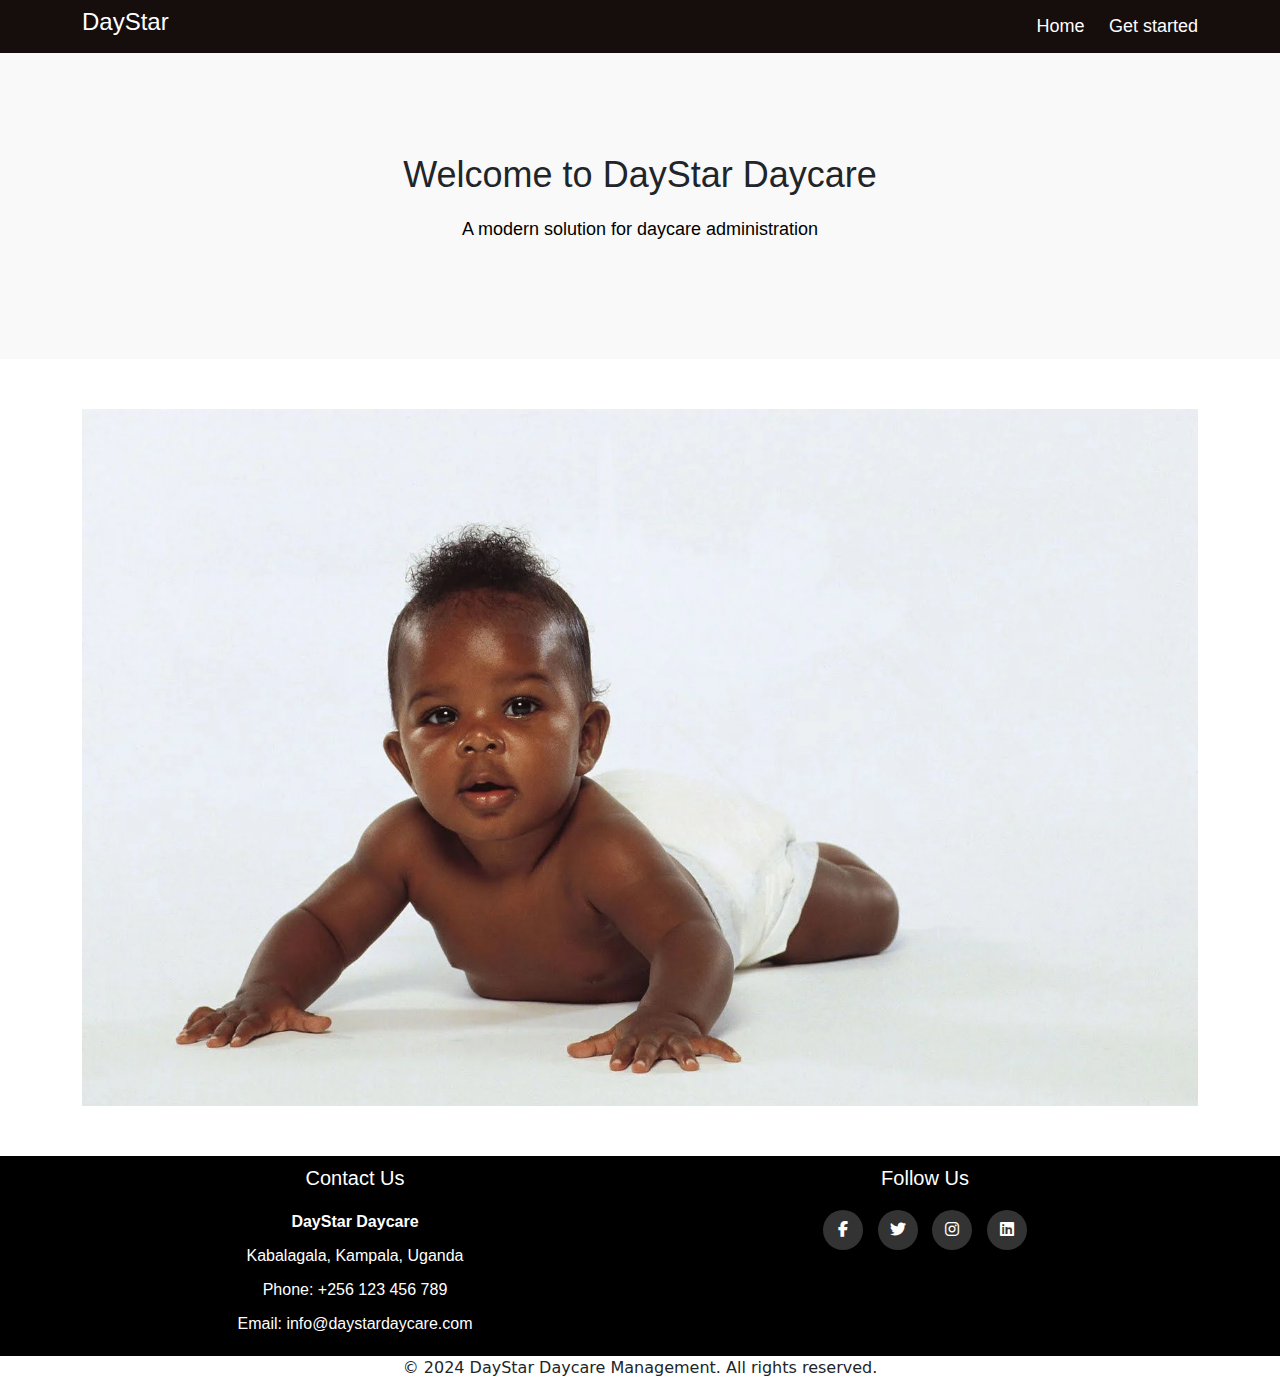
<file: index.html>
<!DOCTYPE html>
<html lang="en">

<head>
    <meta charset="UTF-8">
    <meta name="viewport" content="width=device-width, initial-scale=1.0">
    <title>DayStar Daycare Management</title>
    <link rel="stylesheet" href="styles.css">
    <link rel="stylesheet" href="https://cdnjs.cloudflare.com/ajax/libs/font-awesome/6.5.2/css/all.min.css">
    <link href="https://cdn.jsdelivr.net/npm/bootstrap@5.3.3/dist/css/bootstrap.min.css" rel="stylesheet" integrity="sha384-QWTKZyjpPEjISv5WaRU9OFeRpok6YctnYmDr5pNlyT2bRjXh0JMhjY6hW+ALEwIH" crossorigin="anonymous">
</head>

<body>
    <header>
        <nav class="navbar">
            <div class="container">
                <h1 class="logo">DayStar</h1>
                <ul class="nav-menu">
                    <li><a href="index.html">Home</a></li>
                    <li class="dropdown">
                        <a href="#" class="dropbtn">Get started</a>
                        <div class="dropdown-content">
                            <a href="signup.html">Signup</a>
                            <a href="login.html">Login</a>

                        </div>
                    </li>

                </ul>
            </div>
        </nav>
    </header>
    <main>
        <section class="hero">
            <div class="container">
                <h2>Welcome to DayStar Daycare</h2>
                <p>A modern solution for daycare administration</p>
            </div>
        </section>
        <section class="image-section">
            <div class="container">
                <img src="/images/baby 2.webp" alt="Daycare Image">
            </div>
        </section>
    </main>
    
    <footer>
        <footer class="footer">
            <div class="container">
                <div class="row">
                    <div class="col-md-6">
                        <h4>Contact Us</h4>
                        <p><strong>DayStar Daycare</strong></p>
                        <p>Kabalagala, Kampala, Uganda</p>
                        <p>Phone: +256 123 456 789</p>
                        <p>Email: info@daystardaycare.com</p>
                    </div>
                    <div class="col-md-6">
                        <h4>Follow Us</h4>
                        <ul class="social-icons">
                            <li><a href="#"><i class="fab fa-facebook-f"></i></a></li>
                            <li><a href="#"><i class="fab fa-twitter"></i></a></li>
                            <li><a href="#"><i class="fab fa-instagram"></i></a></li>
                            <li><a href="#"><i class="fab fa-linkedin"></i></a></li>
                        </ul>
                    </div>
                </div>
            </div>
        </footer>

        </div>
        </div>
        </div>
    </footer>

    <p>&copy; 2024 DayStar Daycare Management. All rights reserved.</p>
    </div>
    </footer>
</body>

</html>
</file>
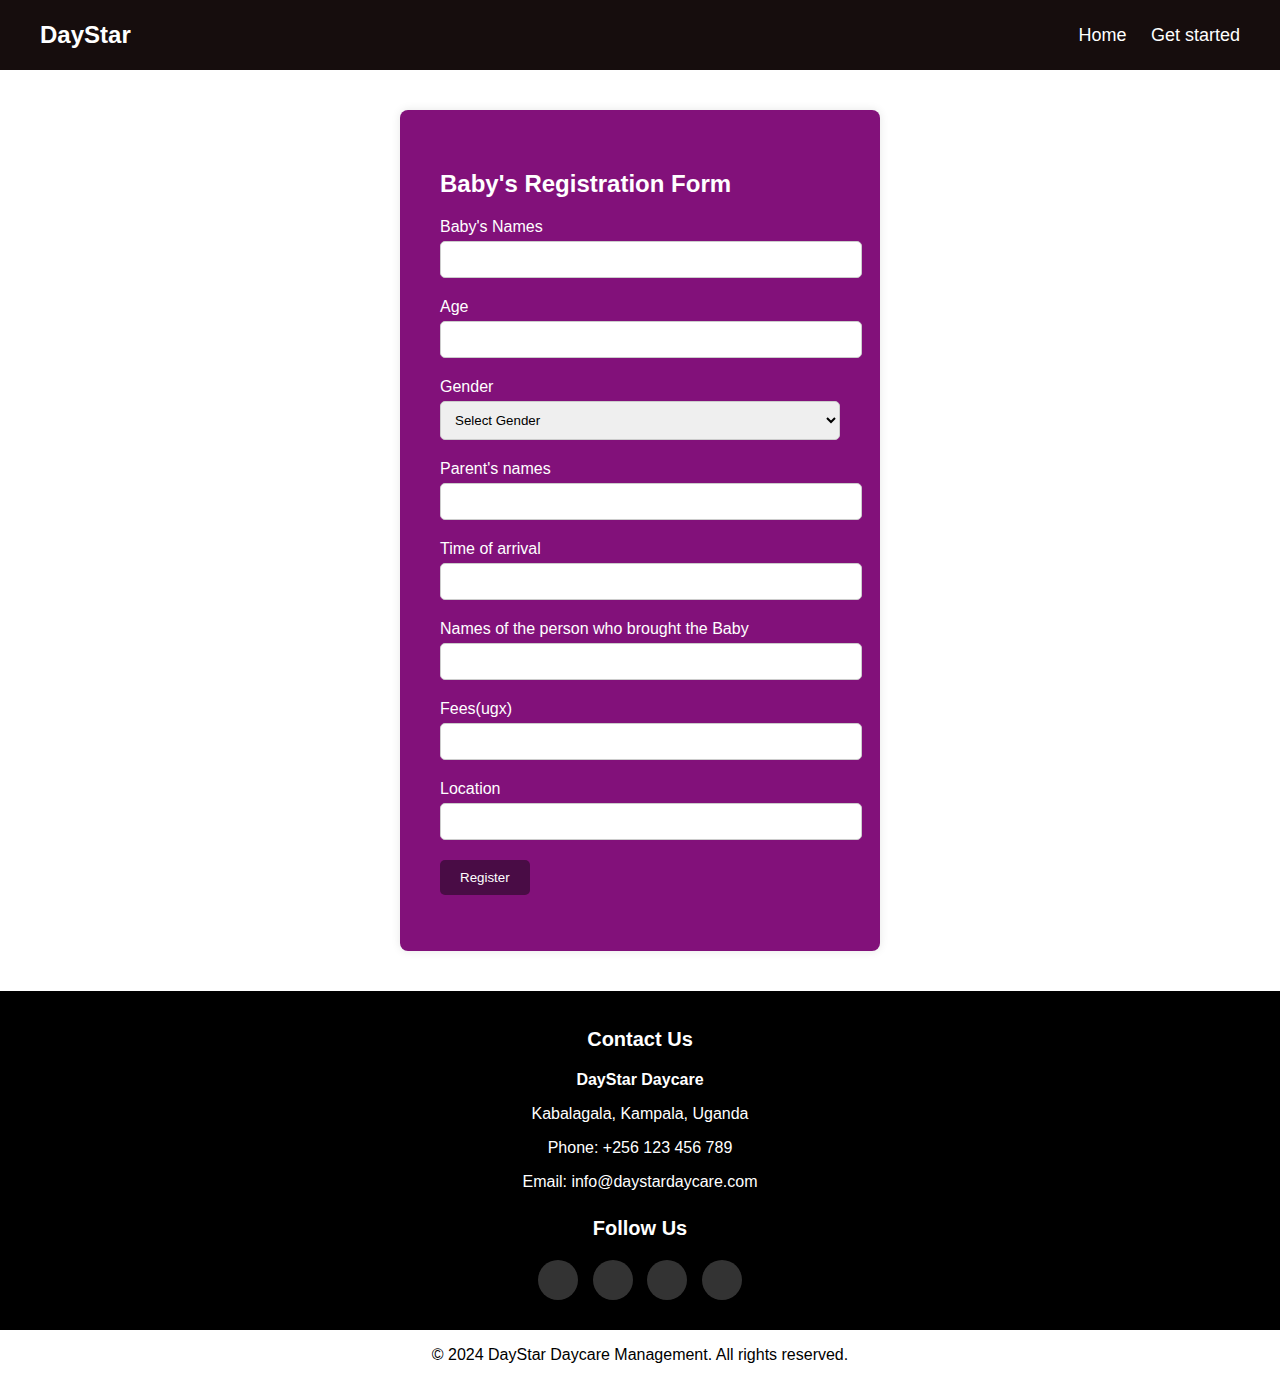
<file: babyz.html>
<!DOCTYPE html>
<html lang="en">

<head>
    <meta charset="UTF-8">
    <meta name="viewport" content="width=device-width, initial-scale=1.0">
    <title> Baby's Registration Form</title>
    <link rel="stylesheet" href="Baby's.css">
    <link rel="stylesheet" href="https://cdnjs.cloudflare.com/ajax/libs/font-awesome/6.5.2/css/all.min.css"
        integrity="sha512-SnH5WK+bZxgPHs44uWIX+LLJAJ9/2PkPKZ5QiAj6Ta86w+fsb2TkcmfRyVX3pBnMFcV7oQPJkl9QevSCWr3W6A=="
        crossorigin="anonymous" referrerpolicy="no-referrer" />
</head>
<header>
    <!--NAV-BAR-->
    <nav class="navbar">
        <div class="container">
            <h1 class="logo">DayStar</h1>
            <ul class="nav-menu">
                <li><a href="index.html">Home</a></li>
                <li class="dropdown">
                    <a href="#" class="dropbtn">Get started</a>
                    <div class="dropdown-content">
                        <a href="signup.html">Signup</a>
                        <a href="login.html">Login</a>

                    </div>
                </li>

            </ul>
        </div>
    </nav>
</header>

<body>

    <!--REGISTRATION FORM-->
    <div class="registration-container">
        <form id="registration-form" class="registration-form">
            <h2>Baby's Registration Form</h2>
            
            <div class="input-group">
                <label for="name">Baby's Names</label>
                <input type="text" id="name" name="name" required>
            </div>
            <div class="input-group">
                <label for="Age">Age</label>
                <input type="Age" id="Age" name="Age" required>
                </div>
                <div class="input-group">
                    <label for="gender">Gender</label>
                    <select id="gender" name="gender" required>
                        <option value="">Select Gender</option>
                        <option value="male">Male</option>
                        <option value="female">Female</option>
                        <option value="other">Other</option>
                    </select>
                </div>
                <div class="input-group">
                    <label for="Parent's names">Parent's names</label>
                    <input type="text" id="Parent's names" name="Parent's names">
                </div>
                <div class="input-group">
                    <label for="time of arrival">Time of arrival</label>
                    <input type="text" id="time of arrival" name="time of arrival" required>
                </div>
                <div class="input-group">
                    <label for="Names of the person who brought the Baby">Names of the person who brought the Baby</label>
                    <input type="text" id="Names of the person who brought the Baby" name="Names of the person who brought the Baby" required>
                </div>
                <div class="input-group">
                    <label for="fees">Fees(ugx)</label>
                    <input type="text" id="fees" name="fees" required>
                </div>
                <div class="input-group">
                    <label for="location">Location</label>
                    <input type="text" id="location" name="location" required>
                </div>
               
            <button type="submit">Register</button>
            <p id="success-message" class="success-message"></p>
        </form>
   </div>

    <!--FOOTER-->
    <footer>
        <footer class="footer">
            <div class="container">
                <div class="row">
                    <div class="col-md-6">
                        <h4>Contact Us</h4>
                        <p><strong>DayStar Daycare</strong></p>
                        <p>Kabalagala, Kampala, Uganda</p>
                        <p>Phone: +256 123 456 789</p>
                        <p>Email: info@daystardaycare.com</p>
                    </div>
                    <div class="col-md-6">
                        <h4>Follow Us</h4>
                        <ul class="social-icons">
                            <li><a href="#"><i class="fab fa-facebook-f"></i></a></li>
                            <li><a href="#"><i class="fab fa-twitter"></i></a></li>
                            <li><a href="#"><i class="fab fa-instagram"></i></a></li>
                            <li><a href="#"><i class="fab fa-linkedin"></i></a></li>
                        </ul>
                    </div>
                </div>
            </div>
        </footer>

        <!--COPYRIGHT-->
        <p>&copy; 2024 DayStar Daycare Management. All rights reserved.</p>

        <script src="/Javascript/sitters.js"></script>
</body>

</html>
</file>
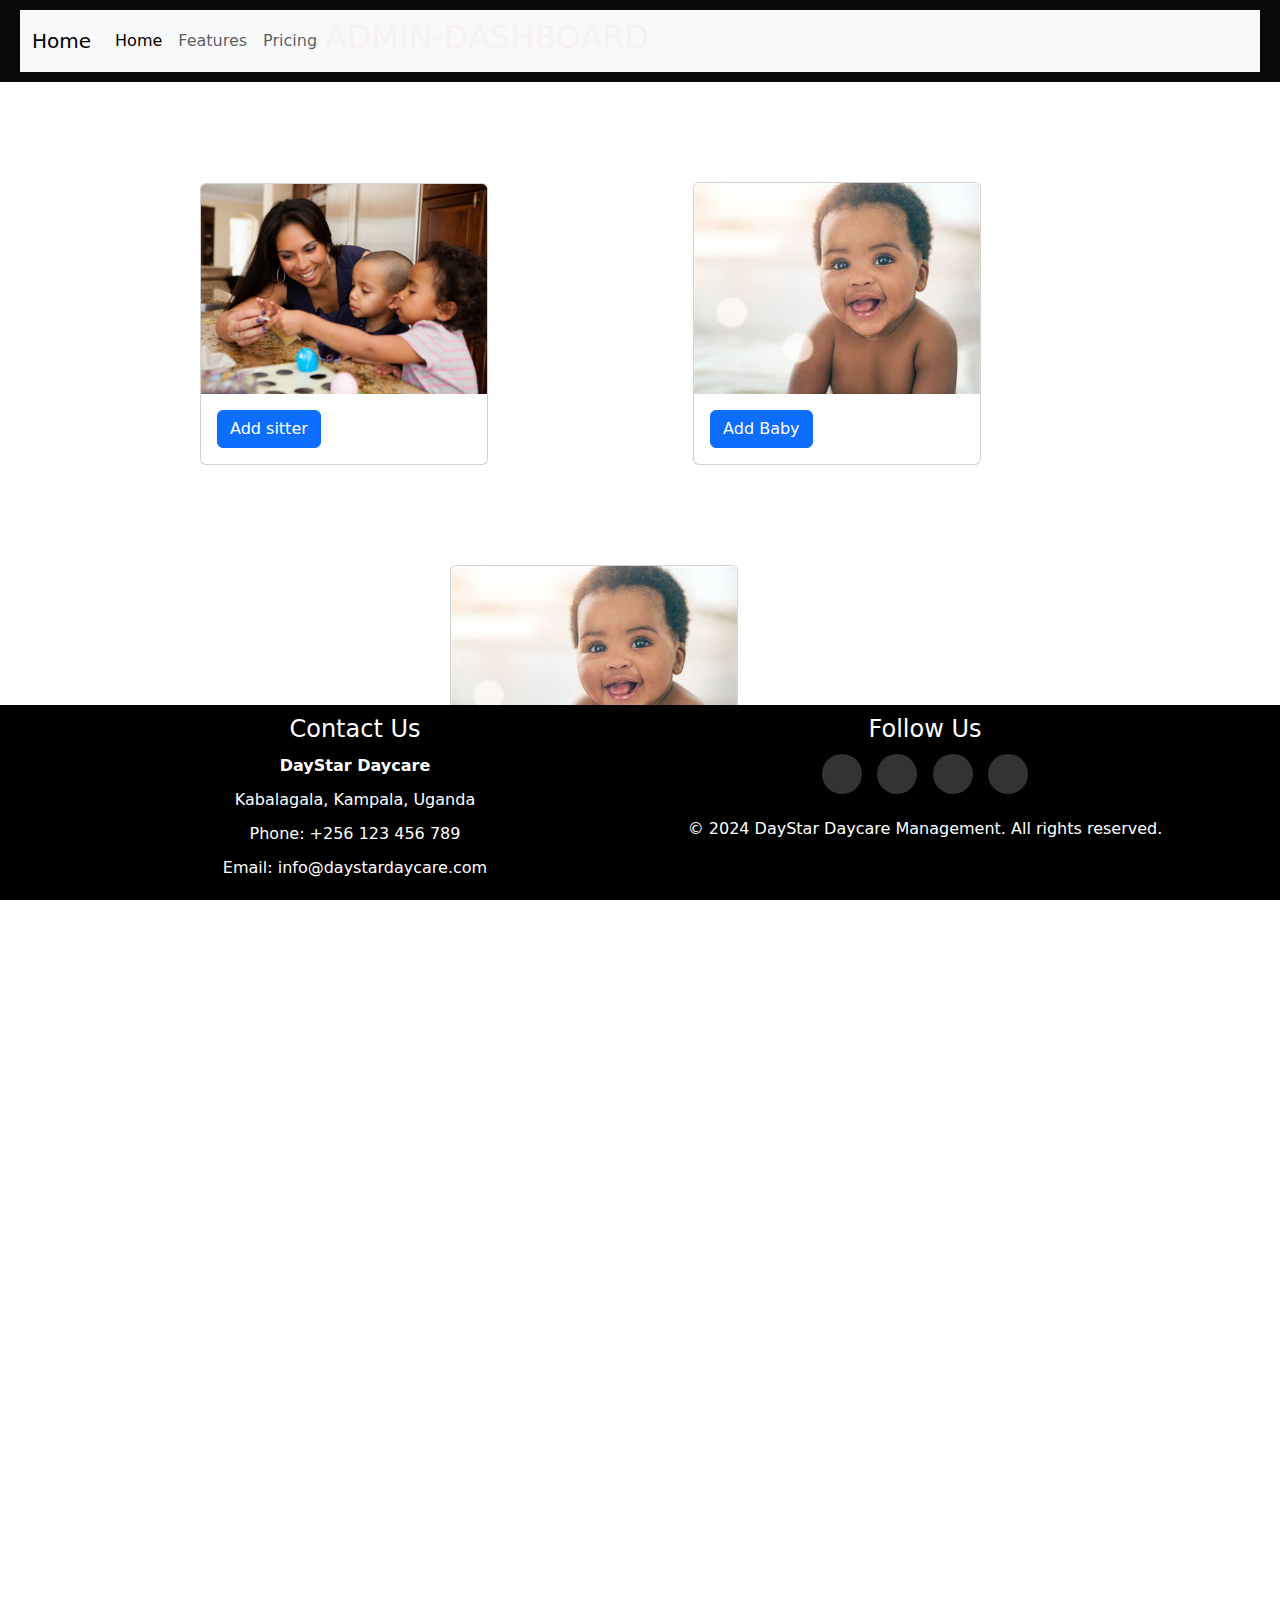
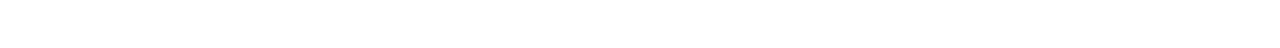
<file: dashboard.html>
<!DOCTYPE html>
<html lang="en">
<head>
    <meta charset="UTF-8">
    <meta name="viewport" content="width=device-width, initial-scale=1.0">
    <title>Dashboard</title>
    <link rel="stylesheet" href="dashboard.css">
    <link rel="stylesheet" href="https://cdnjs.cloudflare.com/ajax/libs/font-awesome/6.5.2/css/all.min.css" integrity="sha512-SnH5WK+bZxgPHs44uWIX+LLJAJ9/2PkPKZ5QiAj6Ta86w+fsb2TkcmfRyVX3pBnMFcV7oQPJkl9QevSCWr3W6A==" crossorigin="anonymous" referrerpolicy="no-referrer" />
    <link href="https://cdn.jsdelivr.net/npm/bootstrap@5.3.3/dist/css/bootstrap.min.css" rel="stylesheet" integrity="sha384-QWTKZyjpPEjISv5WaRU9OFeRpok6YctnYmDr5pNlyT2bRjXh0JMhjY6hW+ALEwIH" crossorigin="anonymous">
  </head>
<header>
  <nav class="navbar navbar-expand-lg bg-body-tertiary">
    <div class="container-fluid">
      <a class="navbar-brand" href="#">Home</a>
      <button class="navbar-toggler" type="button" data-bs-toggle="collapse" data-bs-target="#navbarNavDropdown" aria-controls="navbarNavDropdown" aria-expanded="false" aria-label="Toggle navigation">
        <span class="navbar-toggler-icon"></span>
      </button>
      <div class="collapse navbar-collapse" id="navbarNavDropdown">
        <ul class="navbar-nav">
          <li class="nav-item">
            <a class="nav-link active" aria-current="page" href="#">Home</a>
          </li>
          <li class="nav-item">
            <a class="nav-link" href="#">Features</a>
          </li>
          <li class="nav-item">
            <a class="nav-link" href="#">Pricing</a>
          </li>
         </ul>
         <h2>ADMIN-DASHBOARD</h2>
      </div>
    </div>
  </nav>
</header>
     
<body>
  <div class="main">
    <div class="card1">
      <div class="card" style="width: 18rem;">
        <img src="./images/card1.jpeg" class="card-img-top" alt="...">
        <div class="card-body">
          <a href="sitter's.html" class="btn btn-primary">Add sitter</a>
        </div>
      </div>
     </div>
    
    <div class="card2">
      <div class="card" style="width: 18rem;">
        <img src="./images/baby3.jpeg" class="card-img-top" alt="...">
        <div class="card-body">
          <a href="babyz.html" class="btn btn-primary">Add Baby</a>
        </div>
      </div>
    
    </div>

    <div class="card3">
      <div class="card" style="width: 18rem;">
        <img src="./images/baby3.jpeg" class="card-img-top" alt="...">
        <div class="card-body">
          <a href="babyz.html" class="btn btn-primary">Add Baby</a>
        </div>
      </div>

  </div>
 
 
   
</body>

 <!--FOOTER-->
 <footer>
    <footer class="footer">
        <div class="container">
          <div class="row">
            <div class="col-md-6">
              <h4>Contact Us</h4>
              <p><strong>DayStar Daycare</strong></p>
              <p>Kabalagala, Kampala, Uganda</p>
              <p>Phone: +256 123 456 789</p>
              <p>Email: info@daystardaycare.com</p>
            </div>
            <div class="col-md-6">
              <h4>Follow Us</h4>
              <ul class="social-icons">
                <li><a href="#"><i class="fab fa-facebook-f"></i></a></li>
                <li><a href="#"><i class="fab fa-twitter"></i></a></li>
                <li><a href="#"><i class="fab fa-instagram"></i></a></li>
                <li><a href="#"><i class="fab fa-linkedin"></i></a></li>
              </ul>
              <p>&copy; 2024 DayStar Daycare Management. All rights reserved.</p>
            </div>
          </div>
        </div>
        
      </footer>

      <!--COPYRIGHT-->
      
    
    <script src="https://cdn.jsdelivr.net/npm/bootstrap@5.3.3/dist/js/bootstrap.bundle.min.js" integrity="sha384-YvpcrYf0tY3lHB60NNkmXc5s9fDVZLESaAA55NDzOxhy9GkcIdslK1eN7N6jIeHz" crossorigin="anonymous"></script>
</html>
</file>
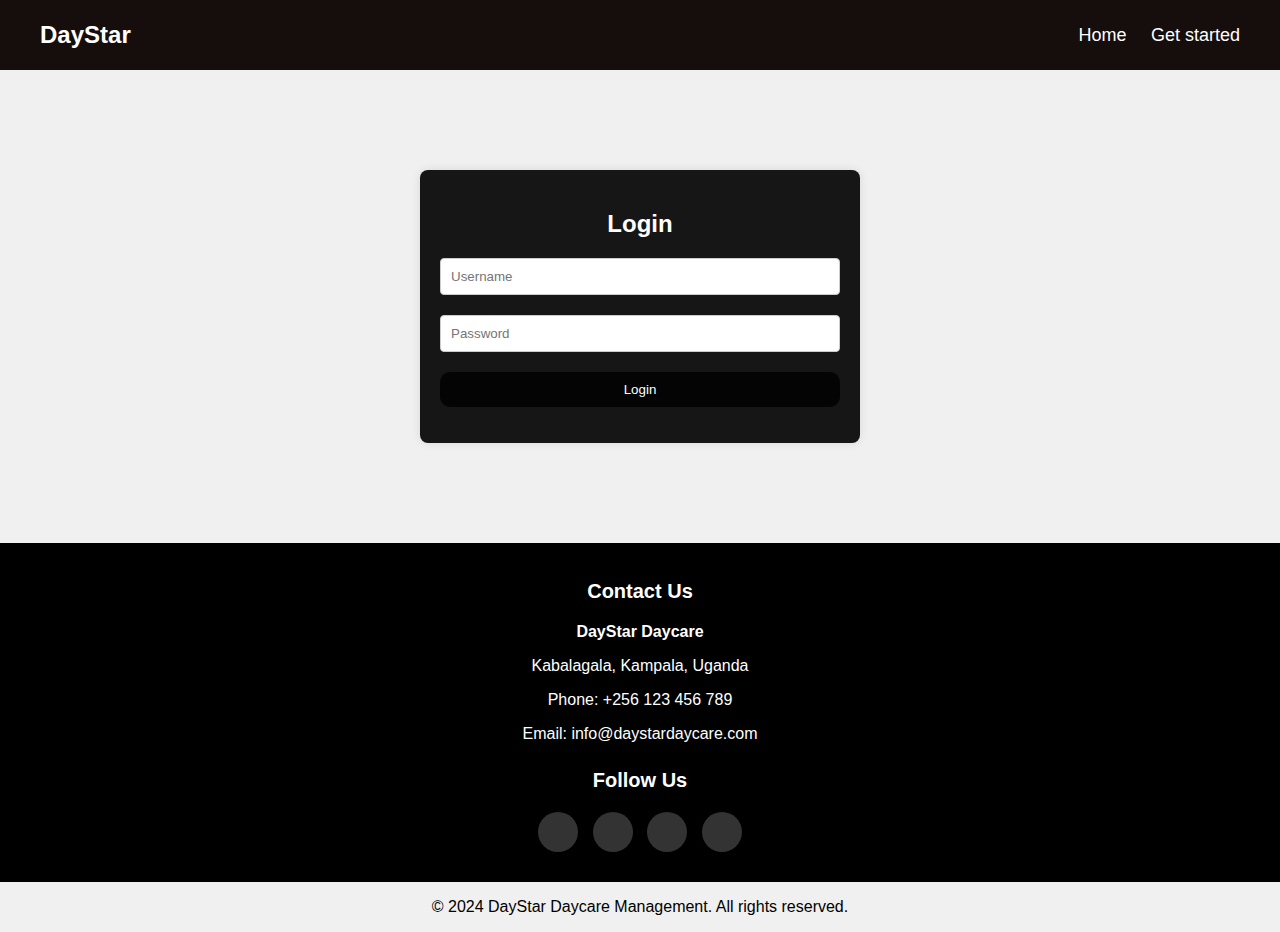
<file: login.html>
<!DOCTYPE html>
<html lang="en">
<head>
<meta charset="UTF-8">
<meta name="viewport" content="width=device-width, initial-scale=1.0">
<title>Login Form</title>
<link rel="stylesheet" href="login.css">
<link rel="stylesheet" href="https://cdnjs.cloudflare.com/ajax/libs/font-awesome/6.5.2/css/all.min.css" integrity="sha512-SnH5WK+bZxgPHs44uWIX+LLJAJ9/2PkPKZ5QiAj6Ta86w+fsb2TkcmfRyVX3pBnMFcV7oQPJkl9QevSCWr3W6A==" crossorigin="anonymous" referrerpolicy="no-referrer" />
</head>
<body>
    <header>

        <!--NAV-BAR-->
        <nav class="navbar">
            <div class="container">
                <h1 class="logo">DayStar</h1>
                <ul class="nav-menu">
                    <li><a href="index.html">Home</a></li>
                    <li class="dropdown">
                        <a href="#" class="dropbtn">Get started</a>
                        <div class="dropdown-content">
                            <a href="signup.html">Signup</a>
                            <a href="login.html">Login</a>
                            
                        </div>
                    </li>
                    
                </ul>
            </div>
        </nav>
    </header>
    <main> 

        <!--LOGIN CONTAINER-->
        <div class="login-container">
        <form id="login-form" class="login-form" onsubmit="validateForm(event)">
          <h2>Login</h2>
          <div class="form-group">
            <input type="text" id="username" name="username" placeholder="Username" required>
          </div>
          <div class="form-group">
            <input type="password" id="password" name="password" placeholder="Password" required>
          </div>
          <button type="submit">Login</button>
          <p id="error-message" class="error-message"></p>
        </form>
      </div>
    </main>
    <footer>
        <footer class="footer">
            <div class="container">
              <div class="row">
                <div class="col-md-6">
                  <h4>Contact Us</h4>
                  <p><strong>DayStar Daycare</strong></p>
                  <p>Kabalagala, Kampala, Uganda</p>
                  <p>Phone: +256 123 456 789</p>
                  <p>Email: info@daystardaycare.com</p>
                </div>
                <div class="col-md-6">
                  <h4>Follow Us</h4>
                  <ul class="social-icons">
                    <li><a href="#"><i class="fab fa-facebook-f"></i></a></li>
                    <li><a href="#"><i class="fab fa-twitter"></i></a></li>
                    <li><a href="#"><i class="fab fa-instagram"></i></a></li>
                    <li><a href="#"><i class="fab fa-linkedin"></i></a></li>
                  </ul>
                </div>
              </div>
            </div>
          </footer>
          <p>&copy; 2024 DayStar Daycare Management. All rights reserved.</p>

 
  <script src="./Javascript/login.js"></script>
</body>
</html>
</file>
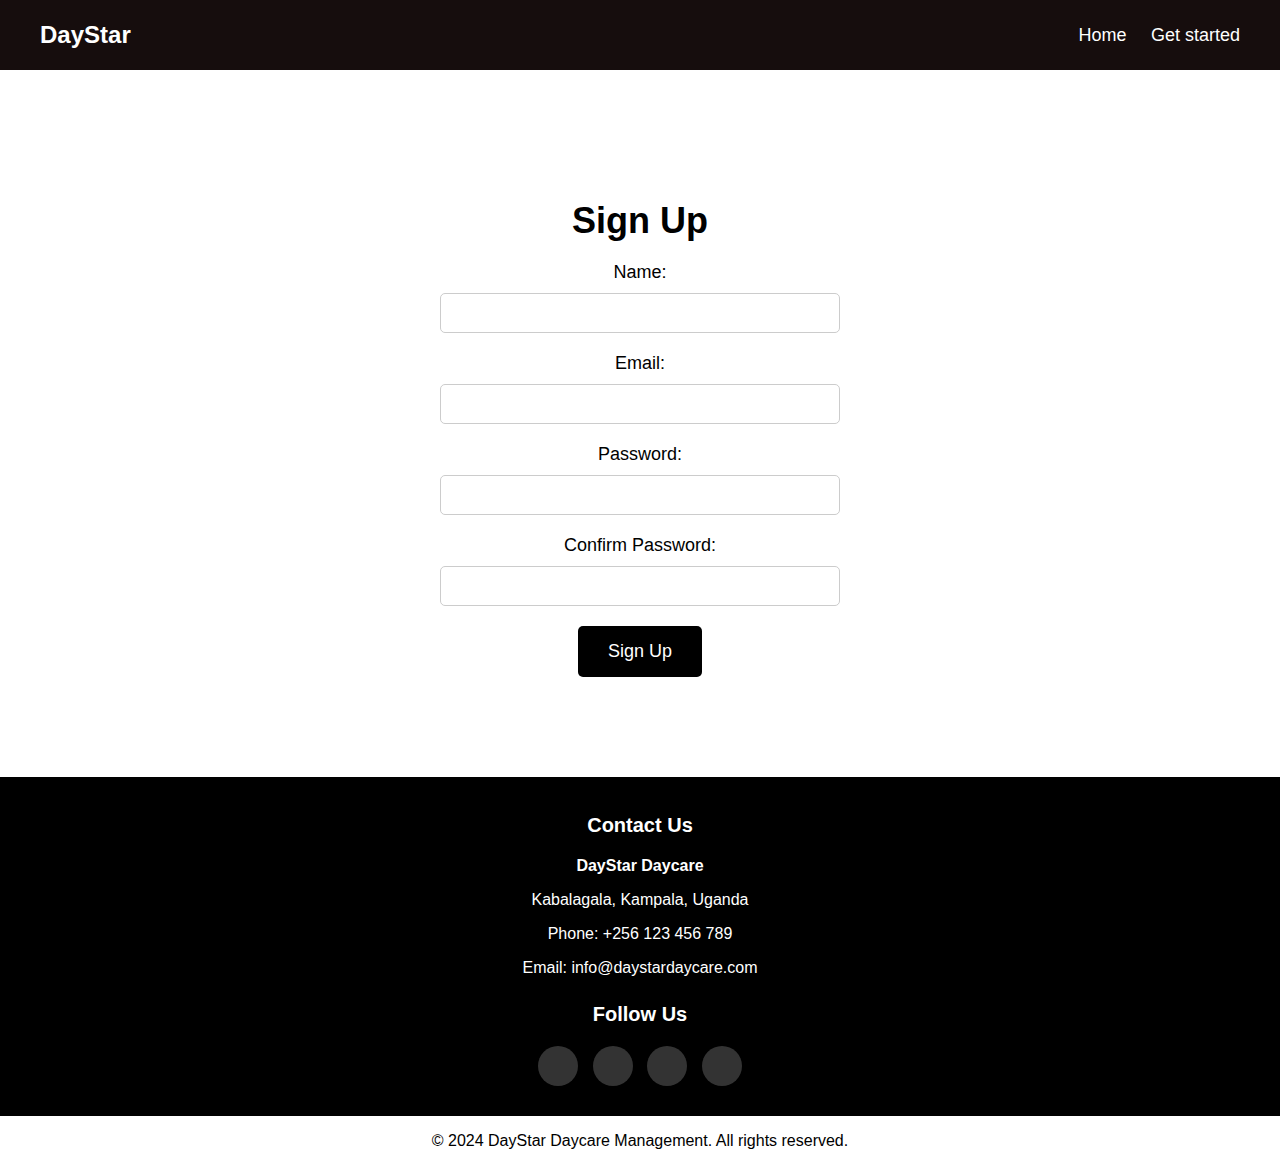
<file: signup.html>
<!DOCTYPE html>
<html lang="en">
<head>
    <meta charset="UTF-8">
    <meta name="viewport" content="width=device-width, initial-scale=1.0">
    <title>Sign Up - DayStar Daycare Management</title>
    <link rel="stylesheet" href="signup.css">
    <link rel="stylesheet" href="https://cdnjs.cloudflare.com/ajax/libs/font-awesome/6.5.2/css/all.min.css" integrity="sha512-SnH5WK+bZxgPHs44uWIX+LLJAJ9/2PkPKZ5QiAj6Ta86w+fsb2TkcmfRyVX3pBnMFcV7oQPJkl9QevSCWr3W6A==" crossorigin="anonymous" referrerpolicy="no-referrer" />
</head>
<body>
    <header>
        <!--NAV-BAR-->
        <nav class="navbar">
            <div class="container">
                <h1 class="logo">DayStar</h1>
                <ul class="nav-menu">
                    <li><a href="index.html">Home</a></li>
                    <li class="dropdown">
                        <a href="#" class="dropbtn">Get started</a>
                        <div class="dropdown-content">
                            <a href="signup.html">Signup</a>
                            <a href="login.html">Login</a>
                            
                        </div>
                    </li>
                    
                </ul>
            </div>
        </nav>
    </header>
    <main>
        <!--SIGNUP FORM-->
        <section class="signup-form">
            <div class="container">
                <h2>Sign Up</h2>
                <form action="#" method="post">
                    <label for="name">Name:</label>
                    <input type="text" id="name" name="name" >
                    
                    <label for="email">Email:</label>
                    <input type="email" id="email" name="email" >

                    <label for="password">Password:</label>
                    <input type="password" id="password" name="password">

                    <label for="confirm_password">Confirm Password:</label>
                    <input type="password" id="confirm_password" name="confirm_password">

                    <button type="submit" class="btn">Sign Up</button>
                </form>
            </div>
        </section>
    </main>
 <!--FOOTER-->
     <footer>
            <footer class="footer">
                <div class="container">
                  <div class="row">
                    <div class="col-md-6">
                      <h4>Contact Us</h4>
                      <p><strong>DayStar Daycare</strong></p>
                      <p>Kabalagala, Kampala, Uganda</p>
                      <p>Phone: +256 123 456 789</p>
                      <p>Email: info@daystardaycare.com</p>
                    </div>
                    <div class="col-md-6">
                      <h4>Follow Us</h4>
                      <ul class="social-icons">
                        <li><a href="#"><i class="fab fa-facebook-f"></i></a></li>
                        <li><a href="#"><i class="fab fa-twitter"></i></a></li>
                        <li><a href="#"><i class="fab fa-instagram"></i></a></li>
                        <li><a href="#"><i class="fab fa-linkedin"></i></a></li>
                      </ul>
                    </div>
                  </div>
                </div>
              </footer>

              <!--COPYRIGHT-->
              
            <p>&copy; 2024 DayStar Daycare Management. All rights reserved.</p>
            
</body>
</html>
</file>
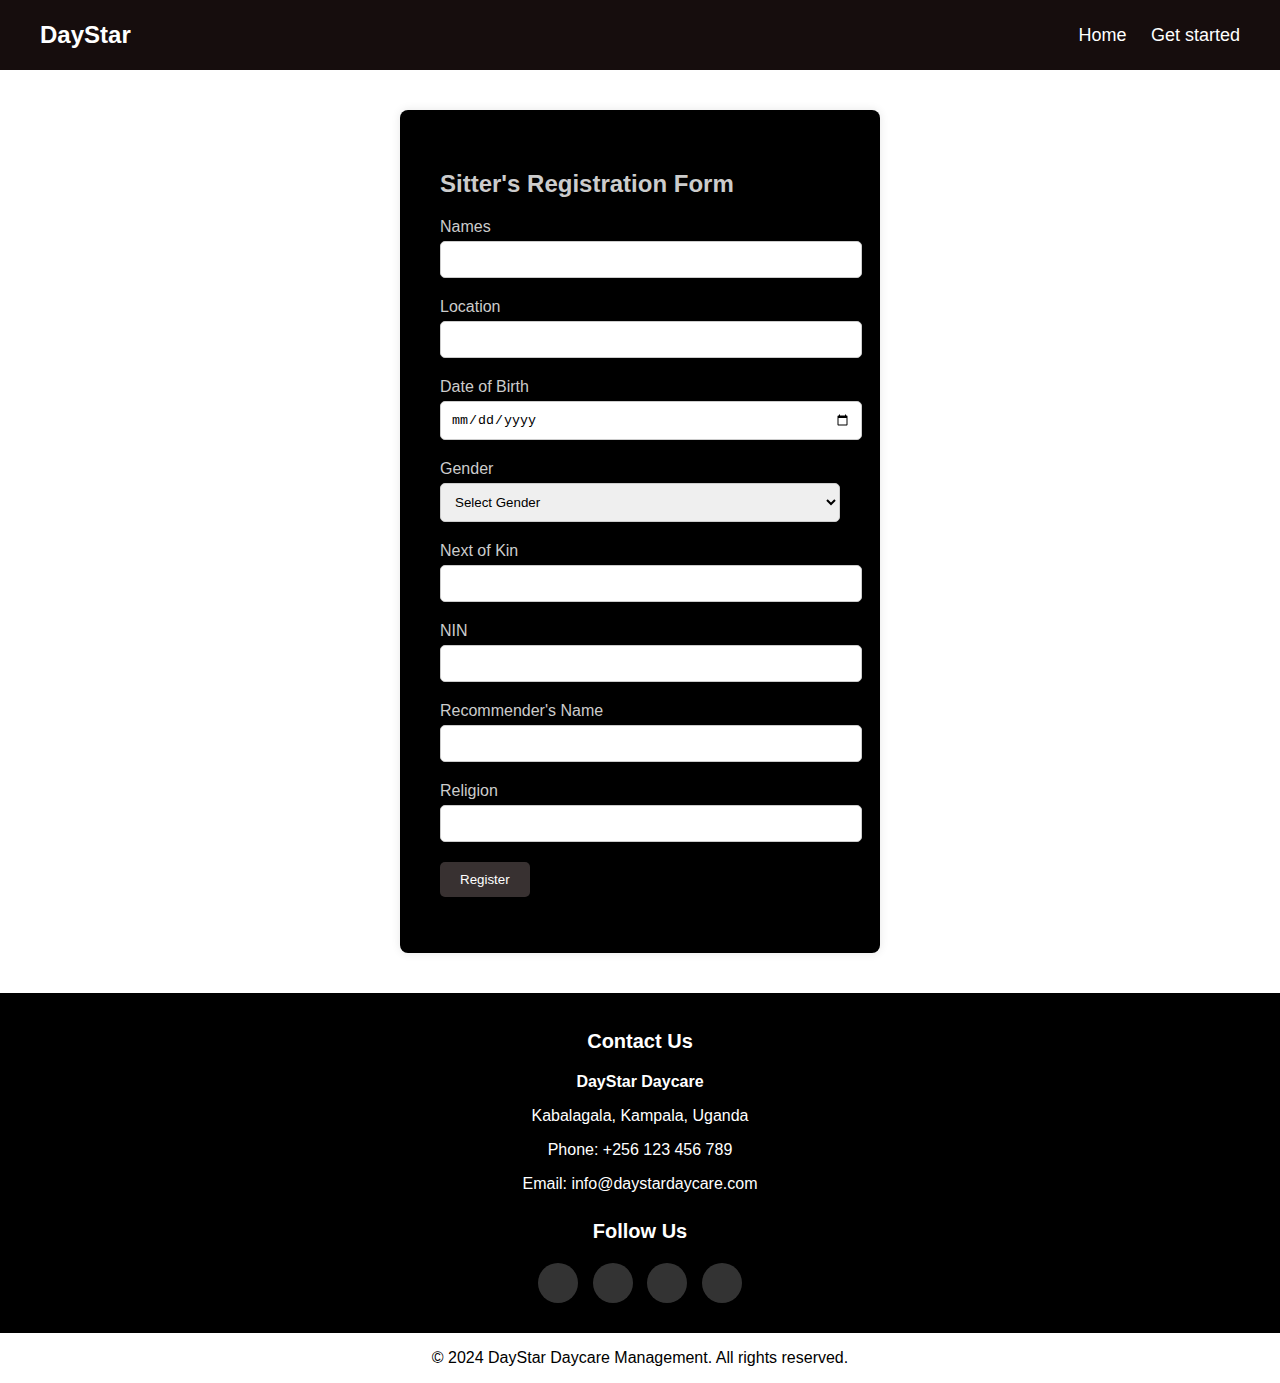
<file: sitter's.html>
<!DOCTYPE html>
<html lang="en">

<head>
    <meta charset="UTF-8">
    <meta name="viewport" content="width=device-width, initial-scale=1.0">
    <title>Modern Registration Form</title>
    <link rel="stylesheet" href="sitter's.css">
    <link rel="stylesheet" href="https://cdnjs.cloudflare.com/ajax/libs/font-awesome/6.5.2/css/all.min.css"
        integrity="sha512-SnH5WK+bZxgPHs44uWIX+LLJAJ9/2PkPKZ5QiAj6Ta86w+fsb2TkcmfRyVX3pBnMFcV7oQPJkl9QevSCWr3W6A=="
        crossorigin="anonymous" referrerpolicy="no-referrer" />
</head>
<header>
    <!--NAV-BAR-->
    <nav class="navbar">
        <div class="container">
            <h1 class="logo">DayStar</h1>
            <ul class="nav-menu">
                <li><a href="index.html">Home</a></li>
                <li class="dropdown">
                    <a href="#" class="dropbtn">Get started</a>
                    <div class="dropdown-content">
                        <a href="signup.html">Signup</a>
                        <a href="login.html">Login</a>

                    </div>
                </li>

            </ul>
        </div>
    </nav>
</header>

<body>

    <!--REGISTRATION FORM-->
    <div class="registration-container">
        <form id="registration-form" class="registration-form">
            <h2>Sitter's Registration Form</h2>
            <div class="input-group">
                <label for="name">Names</label>
                <input type="text" id="name" name="name" required>
            </div>
            <div class="input-group">
                <label for="location">Location</label>
                <input type="text" id="location" name="location" required>
            </div>
            <div class="input-group">
                <label for="dob">Date of Birth</label>
                <input type="date" id="dob" name="dob" required>
            </div>
            <div class="input-group">
                <label for="gender">Gender</label>
                <select id="gender" name="gender" required>
                    <option value="">Select Gender</option>
                    <option value="male">Male</option>
                    <option value="female">Female</option>
                    <option value="other">Other</option>
                </select>
            </div>
            <div class="input-group">
                <label for="next-of-kin">Next of Kin</label>
                <input type="text" id="next-of-kin" name="next-of-kin" required>
            </div>
            <div class="input-group">
                <label for="nin">NIN</label>
                <input type="text" id="nin" name="nin" required>
            </div>
            <div class="input-group">
                <label for="recommender">Recommender's Name</label>
                <input type="text" id="recommender" name="recommender" required>
            </div>
            <div class="input-group">
                <label for="religion">Religion</label>
                <input type="text" id="religion" name="religion">
            </div>
            <button type="submit">Register</button>
            <p id="success-message" class="success-message"></p>
        </form>
    </div>

    <!--FOOTER-->
    <footer>
        <footer class="footer">
            <div class="container">
                <div class="row">
                    <div class="col-md-6">
                        <h4>Contact Us</h4>
                        <p><strong>DayStar Daycare</strong></p>
                        <p>Kabalagala, Kampala, Uganda</p>
                        <p>Phone: +256 123 456 789</p>
                        <p>Email: info@daystardaycare.com</p>
                    </div>
                    <div class="col-md-6">
                        <h4>Follow Us</h4>
                        <ul class="social-icons">
                            <li><a href="#"><i class="fab fa-facebook-f"></i></a></li>
                            <li><a href="#"><i class="fab fa-twitter"></i></a></li>
                            <li><a href="#"><i class="fab fa-instagram"></i></a></li>
                            <li><a href="#"><i class="fab fa-linkedin"></i></a></li>
                        </ul>
                    </div>
                </div>
            </div>
        </footer>

        <!--COPYRIGHT-->
        <p>&copy; 2024 DayStar Daycare Management. All rights reserved.</p>

        <script src="/Javascript/sitters.js"></script>
</body>

</html>
</file>
<file: styles.css>
body {
    font-family: Arial, sans-serif;
    margin: 0;
    padding: 0;
}

.container {
    max-width: 1200px;
    margin: 0 auto;
    padding: 0 20px;
    cursor: pointer;
}

.navbar {
    background-color: rgb(22, 13, 13);
    padding: 5px 0;
}

.navbar .container {
    display: flex;
    justify-content: space-between;
    align-items: center;
}

.logo {
    color: #fff;
    font-size: 24px;
    font-family: 'Trebuchet MS', 'Lucida Sans Unicode', 'Lucida Grande', 'Lucida Sans', Arial, sans-serif;
}

.nav-menu {
    list-style: none;
    margin: 0;
    padding: 0;
    font-family :Verdana, Geneva, Tahoma, sans-serif;
}

.nav-menu li {
    display: inline-block;
    margin-right: 20px;
}

.nav-menu li:last-child {
    margin-right: 0;
}

.nav-menu li a {
    color: white;
    text-decoration: none;
    font-size: 18px;
    transition: color 0.3s ease;
}

.nav-menu li a:hover {
    color: #4a3636;
}

.dropdown {
    position: relative;
}

.dropdown-content {
    display: none;
    position: absolute;
    background-color: black;
    box-shadow: 0 4px 8px rgba(0,0,0,0.1);
    z-index: 1;
}

.dropdown-content a {
    color: #333;
    padding: 12px 16px;
    display: block;
    text-decoration: none;
    transition: background-color 0.3s ease;
}

.dropdown-content a:hover {
    background-color: #ddd;
}

.dropdown:hover .dropdown-content {
    display: block;
}

.hero {
    background-color: #f9f9f9;
    padding: 100px 0;
    text-align: center;
    font-family:'Trebuchet MS', 'Lucida Sans Unicode', 'Lucida Grande', 'Lucida Sans', Arial, sans-serif;
}

.hero h2 {
    font-size: 36px;
    margin-bottom: 20px;
    
}

.hero p {
    font-size: 18px;
    color: black;
    font-family:'Trebuchet MS', 'Lucida Sans Unicode', 'Lucida Grande', 'Lucida Sans', Arial, sans-serif ;
}

.image-section {
    text-align: center;
    padding: 50px 0;
}

.image-section img {
    max-width: 100%;
}



.footer {
    background-color: black;
    padding: 10px 0;
    text-align: center;
    font-family: 'Trebuchet MS', 'Lucida Sans Unicode', 'Lucida Grande', 'Lucida Sans', Arial, sans-serif;
}

   
  
  .footer h4 {
    color: white;
    font-size: 20px;
    margin-bottom: 20px;
    
}
  
  
  .footer p {
    color: white;
    font-size: 16px;
    margin-bottom: 10px;
  }
  
  .footer ul.social-icons {
    list-style: none;
    padding: 0;
  }
  
  .footer ul.social-icons li {
    display: inline-block;
    margin-right: 10px;
  }
  
  .footer ul.social-icons li:last-child {
    margin-right: 0;
  }
  
  .footer ul.social-icons li a {
    display: block;
    width: 40px;
    height: 40px;
    background-color: #333;
    border-radius: 50%;
    text-align: center;
    line-height: 40px;
    color: #fff;
    transition: background-color 0.3s ease;
  }
  
  .footer ul.social-icons li a:hover {
    background-color: #555;
  }

  p{
    text-align: center;
  }
</file>
<file: login.css>
body {
    font-family: Arial, sans-serif;
    background-color: #f0f0f0;
    margin: 0;
    padding: 0;
  }
  .container {
    max-width: 1200px;
    margin: 0 auto;
    padding: 0 20px;
    cursor: pointer;
}
  
  .login-container {
    width: 100%;
    max-width: 400px;
    margin: 100px auto;
    padding: 20px;
    background-color: #171616;
    border-radius: 8px;
    box-shadow: 0px 0px 10px rgba(0, 0, 0, 0.1);
  }
  h2{
    color: white;
  }
  
  .login-form {
    text-align: center;
    
  }
  
  .form-group {
    margin-bottom: 20px;
  }
  
  input[type="text"],
  input[type="password"],
   button{
    width: 100%;
    padding: 10px;
    border: 1px solid #ccc;
    border-radius: 4px;
    box-sizing: border-box;

   }
  
  
  button {
   
    background-color: #040404;
    color: #fff;
    border: none;
    border-radius:10px;
    font-family: 'Trebuchet MS', 'Lucida Sans Unicode', 'Lucida Grande', 'Lucida Sans', Arial, sans-serif;

}

    .navbar {
        background-color: rgb(22, 13, 13);
        padding: 5px 0;
    }
    
    .navbar .container {
        display: flex;
        justify-content: space-between;
        align-items: center;
    }
    
    .logo {
        color: #fff;
        font-size: 24px;
        font-family: 'Trebuchet MS', 'Lucida Sans Unicode', 'Lucida Grande', 'Lucida Sans', Arial, sans-serif;
    }
    
    .nav-menu {
        list-style: none;
        margin: 0;
        padding: 0;
        font-family :Verdana, Geneva, Tahoma, sans-serif;
    }
    
    .nav-menu li {
        display: inline-block;
        margin-right: 20px;
    }
    
    .nav-menu li:last-child {
        margin-right: 0;
    }
    
    .nav-menu li a {
        color: white;
        text-decoration: none;
        font-size: 18px;
        transition: color 0.3s ease;
    }
    
    .nav-menu li a:hover {
        color: #4a3636;
    }
    
    .dropdown {
        position: relative;
    }
    
    .dropdown-content {
        display: none;
        position: absolute;
        background-color: black;
        box-shadow: 0 4px 8px rgba(0,0,0,0.1);
        z-index: 1;
    }
    
    .dropdown-content a {
        color: #333;
        padding: 12px 16px;
        display: block;
        text-decoration: none;
        transition: background-color 0.3s ease;
    }
    
    .dropdown-content a:hover {
        background-color: #ddd;
    }
    
    .dropdown:hover .dropdown-content {
        display: block;
    }
    .footer {
        background-color: black;
        padding: 10px 0;
        text-align: center;
        font-family: 'Trebuchet MS', 'Lucida Sans Unicode', 'Lucida Grande', 'Lucida Sans', Arial, sans-serif;
    
      }
      
      .footer h4 {
        color: white;
        font-size: 20px;
        margin-bottom: 20px;
      }
      
      .footer p {
        color: white;
        font-size: 16px;
        margin-bottom: 10px;
        
      }
      
      .footer ul.social-icons {
        list-style: none;
        padding: 0;
      }
      
      .footer ul.social-icons li {
        display: inline-block;
        margin-right: 10px;
      }
      
      .footer ul.social-icons li:last-child {
        margin-right: 0;
      }
      
      .footer ul.social-icons li a {
        display: block;
        width: 40px;
        height: 40px;
        background-color: #333;
        border-radius: 50%;
        text-align: center;
        line-height: 40px;
        color: #fff;
        transition: background-color 0.3s ease;
      }
      
      .footer ul.social-icons li a:hover {
        background-color: #555; 
      }
       
      p{
        text-align: center;
      }
</file>
<file: signup.css>
body {
    font-family: Arial, sans-serif;
    margin: 0;
    padding: 0;
    
}

.container {
    max-width: 1200px;
    margin: 0 auto;
    padding: 0 20px;
    cursor: pointer;
}

/*NAV-BAR*/
.navbar {
    background-color: rgb(22, 13, 13);
    padding: 5px 0;
}

.navbar .container {
    display: flex;
    justify-content: space-between;
    align-items: center;
}

.logo {
    color: #fff;
    font-size: 24px;
    font-family: 'Trebuchet MS', 'Lucida Sans Unicode', 'Lucida Grande', 'Lucida Sans', Arial, sans-serif;
}

.nav-menu {
    list-style: none;
    margin: 0;
    padding: 0;
    font-family :Verdana, Geneva, Tahoma, sans-serif;
}

.nav-menu li {
    display: inline-block;
    margin-right: 20px;
}

.nav-menu li:last-child {
    margin-right: 0;
}

.nav-menu li a {
    color: white;
    text-decoration: none;
    font-size: 18px;
    transition: color 0.3s ease;
}

.nav-menu li a:hover {
    color: #4a3636;
}

.dropdown {
    position: relative;
}

.dropdown-content {
    display: none;
    position: absolute;
    background-color: black;
    box-shadow: 0 4px 8px rgba(0,0,0,0.1);
    z-index: 1;
}

.dropdown-content a {
    color: #333;
    padding: 12px 16px;
    display: block;
    text-decoration: none;
    transition: background-color 0.3s ease;
}

.dropdown-content a:hover {
    background-color: #ddd;
}

.dropdown:hover .dropdown-content {
    display: block;
}

/*SIGNUP-FORM*/
.signup-form {
    text-align: center;
    padding: 100px 0;
    }


.signup-form h2 {
    font-size: 36px;
    margin-bottom: 20px;
}

.signup-form form {
    max-width: 400px;
    margin: 0 auto;
}

.signup-form label {
    display: block;
    margin-bottom: 10px;
    font-size: 18px;
}

.signup-form input[type="text"],
.signup-form input[type="email"],
.signup-form input[type="password"] {
    width: 100%;
    padding: 10px;
    margin-bottom: 20px;
    font-size: 16px;
    border: 1px solid #ccc;
    border-radius: 5px;
    box-sizing: border-box;
}

.signup-form button {
    background-color: black;
    color: #fff;
    padding: 15px 30px;
    border: none;
    border-radius: 5px;
    font-size: 18px;
    cursor: pointer;
    transition: background-color 0.3s ease;
}

.signup-form button:hover {
    background-color: #858787;
}

/*FOOTER*/

.footer {
    background-color: black;
    padding: 10px 0;
    text-align: center;
    font-family: 'Trebuchet MS', 'Lucida Sans Unicode', 'Lucida Grande', 'Lucida Sans', Arial, sans-serif;

  }
  
  .footer h4 {
    color: white;
    font-size: 20px;
    margin-bottom: 20px;
  }
  
  .footer p {
    color: white;
    font-size: 16px;
    margin-bottom: 10px;
    
  }
  
  .footer ul.social-icons {
    list-style: none;
    padding: 0;
  }
  
  .footer ul.social-icons li {
    display: inline-block;
    margin-right: 10px;
  }
  
  .footer ul.social-icons li:last-child {
    margin-right: 0;
  }
  
  .footer ul.social-icons li a {
    display: block;
    width: 40px;
    height: 40px;
    background-color: #333;
    border-radius: 50%;
    text-align: center;
    line-height: 40px;
    color: #fff;
    transition: background-color 0.3s ease;
  }
  
  .footer ul.social-icons li a:hover {
    background-color: #555; 
  }
   
  /*COPYRIGHT*/
  p{
    text-align: center;
  }
</file>
<file: dashboard.css>
/* styles.css */

/* Resetting default margin and padding */
body, h1, h2, h3, h4, h5, h6, p, ul, li {
    margin: 0;
    padding: 0;
}

body {
    font-family: Arial, sans-serif;
}

.container {
    max-width: 1200px;
    margin: 0 auto;
    padding: 0 20px;
}

/* Header */
header {
    color: #f9f1f1;
    background-color: #0a0909;
    padding: 10px 20px;
    position: relative;
    z-index: 1;
    text-align: center;
}

/* Navbar */
   /* h2{
    margin-left: 100px;
    color:#bd7373;
} */

.main{
    margin-top: 100px;
    margin-bottom: 800px;
}

.card1{
    display: inline-block;
    margin-left: 200px;
}
.card2{
    display: inline-block;
    margin-left: 200px;
}

.card3{
    margin-left: 450px;
    margin-top: 100px;
}




/* Content */
.content {
    margin-left: 150px; /* Adjust this value according to your sidebar width */
    padding: 20px;
    padding-top: 70px; /* Ensure content starts below header */
}

/* Footer */
.footer {
    background-color: black;
    color: white;
    padding: 10px 0;
    text-align: center;
    width: 100%;
    position: fixed;
    bottom: 0;
}

.footer h4, .footer p {
    margin-bottom: 10px;
}

.footer ul.social-icons {
    list-style: none;
    padding: 0;
}

.footer ul.social-icons li {
    display: inline-block;
    margin-right: 10px;
}

.footer ul.social-icons li:last-child {
    margin-right: 0;
}

.footer ul.social-icons li a {
    display: block;
    width: 40px;
    height: 40px;
    background-color: #333;
    border-radius: 50%;
    text-align: center;
    line-height: 40px;
    color: #fff;
    transition: background-color 0.3s ease;
}

.footer ul.social-icons li a:hover {
    background-color: #555;
}

/* Ensure main content doesn't go behind the sidebar */
.content {
    margin-left: 150px; /* Adjust according to sidebar width */
    padding: 20px;
    padding-top: 70px; /* Ensure content starts below header */
}
</file>
